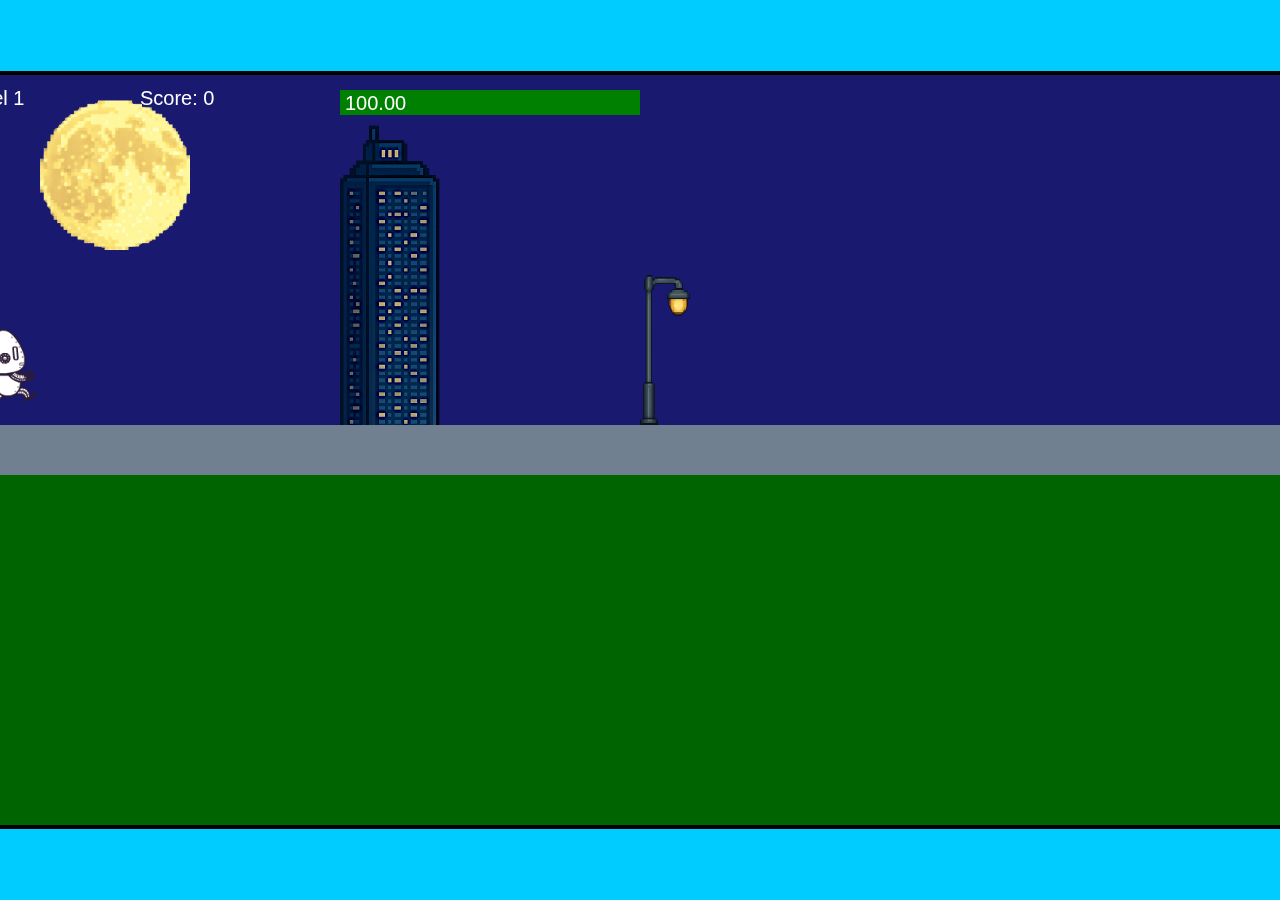
<file: fsd-projects/runtime/index.html>
<!DOCTYPE html>
<html lang="en">
  <head>
    <meta charset="UTF-8" />
    <meta name="viewport" content="width=device-width, initial-scale=1.0" />
    <title>Runtime Neo</title>
    <link rel="stylesheet" href="runtime.css" />
    <script src="https://code.jquery.com/jquery-3.1.0.js"></script>
    <script src="setup.js"></script>
    <script src="levels.js"></script>
    <script src="scenery.js"></script>
    <script src="student.js"></script>
    <script src="main.js"></script>
  </head>
  <body id="body">
    <canvas id="gameCanvas" width="1400" height="750"></canvas>
    <img id="player" src="images/halle.png" />
    <img id="projectile" src="images/projectile.png" />
    <img id="basicPlatform" src="images/interactable/basicPlatform.png" />
    <img id="spikes" src="images/interactable/spikes.png" />
    <img id="bug" src="images/interactable/bug.png" />
    <img id="healthUp" src="images/interactable/healthUp.png" />
    <img id="flag" src="images/interactable/flag.png" />
    <img id="moon" src="images/backgrounds/moon.png" />
    <img id="building" src="images/backgrounds/building.png" />
    <img id="lamp" src="images/backgrounds/lamp.png" />
  </body>
</html>
</file>
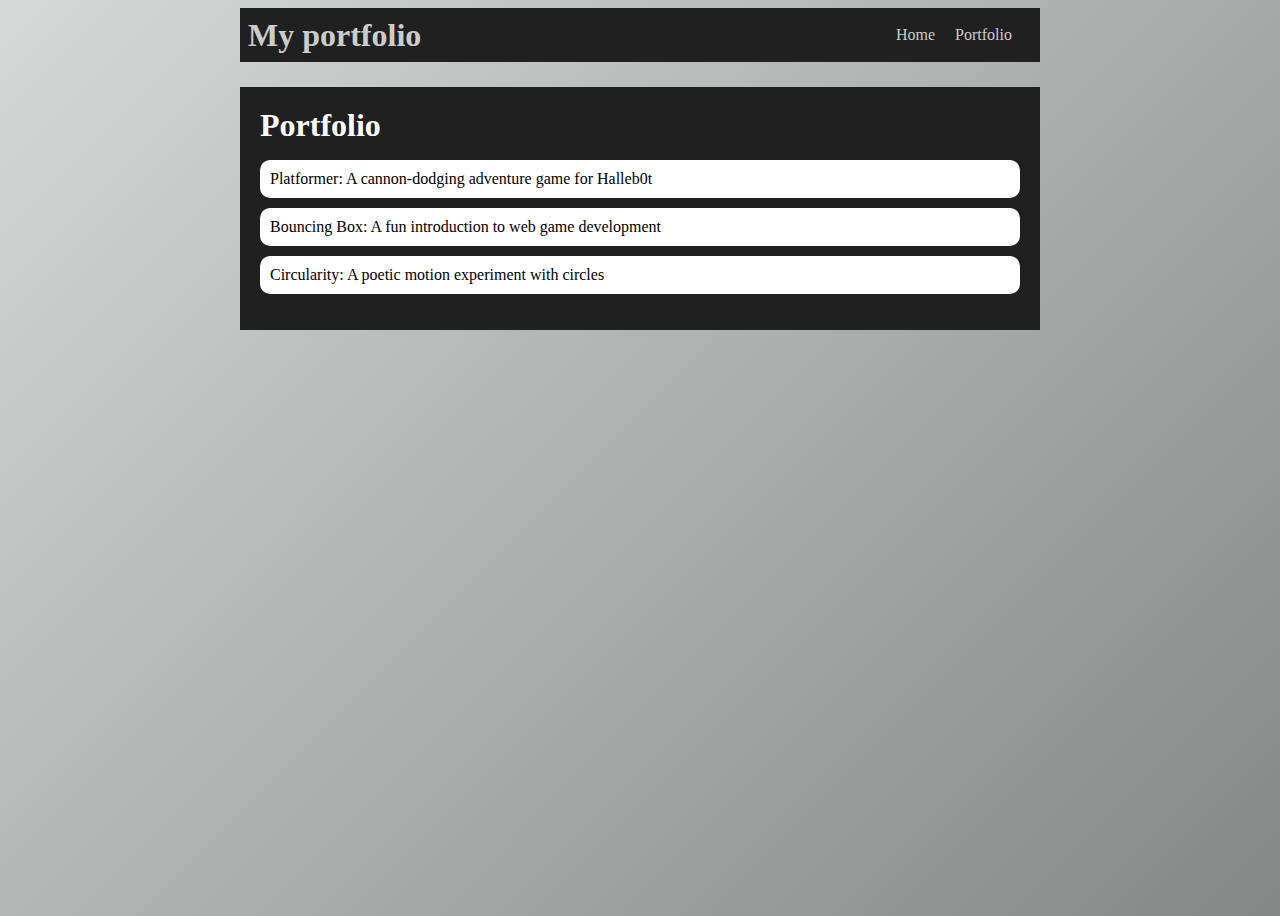
<file: portfolio.html>
<html>
  <head>
    <title>My portfolio</title>
    <link rel="stylesheet" href="style.css" />
  </head>

  <body>

    <div id="all-contents">
       <nav>
<h1>My portfolio</h1>
<ul id="nav-ul">
<li class="nav-li">
  <a href="index.html">Home</a>
  <li class="nav-li">
  <a href="portfolio.html">Portfolio</a>
</li>
</li>
</ul>
  </nav>

  <main>
 <div class="content">
    <h1>Portfolio</h1>
    <ul id="portfolio">
      <li>
  <a href="fsd-projects/platformer/">Platformer: A cannon-dodging adventure game for Halleb0t</a>
</li>
<li>
  <a href="fsd-projects/bouncing-box/">Bouncing Box: A fun introduction to web game development</a>
</li>
<li>
  <a href="fsd-projects/circularity/">Circularity: A poetic motion experiment with circles</a>
</li>
</ul>
  </main>

    </div>
  </body>
</html>
</file>
<file: fsd-projects/runtime/runtime.css>
/* runtime.css */
/* Styles for Runtime Neo auto-runner game */

img {
  display: none;
}

#gameCanvas {
  position: absolute;
  border: 4px solid #000;
  top: 50%;
  left: 50%;
  transform: translate(-50%, -50%);
}

body {
  margin: 0;
  background-color: #00ccff;
  font-family: Arial, sans-serif;
  text-align: center;
  overflow: hidden;
}
</file>
<file: style.css>
body {
	background: linear-gradient(-45deg, #000000, #383838, #6a6b6b, #d7d8d8);
	background-size: 400% 400%;
	animation: gradient 5s ease infinite;
	height: 100vh;
}

@keyframes gradient {
	0% {
		background-position: 0% 50%;
	}
	50% {
		background-position: 100% 50%;
	}
	100% {
		background-position: 0% 50%;
	}
}


#all-contents {
    max-width: 800px;
    margin: auto;
}

nav {
    background: rgb(32, 32, 32);
    margin: 0 auto;
    display: flex;
    padding: 8px;
}

h1 {
    display: flex;
    align-items: center;
    color: rgb(204, 204, 204);
    flex: 1;
    margin: 0;
}

#nav-ul {
    list-style-type: none;
    margin: 10px;
    padding: 0;
    display: flex;
    color:#d7d8d8
}

.nav-li {
    display: inline-block;
    padding: 0 10px;
    color:#d7d8d8
}

a {
    text-decoration: none;
    color: rgb(204, 204, 204);
}

main {
    background: rgb(32,32,32);
    display: flex;
    margin-top: 25px;
}

.sidebar {
    margin-right: 25px;
    padding: 10px;
}

.sidebar-img {
    width: 300px;
}

.content {
    flex: 1;
    padding: 20px;
}

#interests {
    border: 20px rgb(255, 255, 255) ridge;
    padding: 10px;
    margin-top: 20px;
}

h2, h3 {
    margin: 5px;
    color:#d7d8d8
}

p {
    color:#d7d8d8
}

ul {
    color:#d7d8d8
}

/* Portfolio styles */
.content h1 {
  color: rgb(255, 255, 255);
}

#portfolio {
  list-style-type: none;
  padding-left: 0;
}

#portfolio li {
  background: #fff;
  padding: 10px;
  border-radius: 10px;
  margin-bottom: 10px;
}

#portfolio li:hover {
  background: #000000;
}

#portfolio a {
  text-decoration: none;
  color: #000000;
}
</file>
